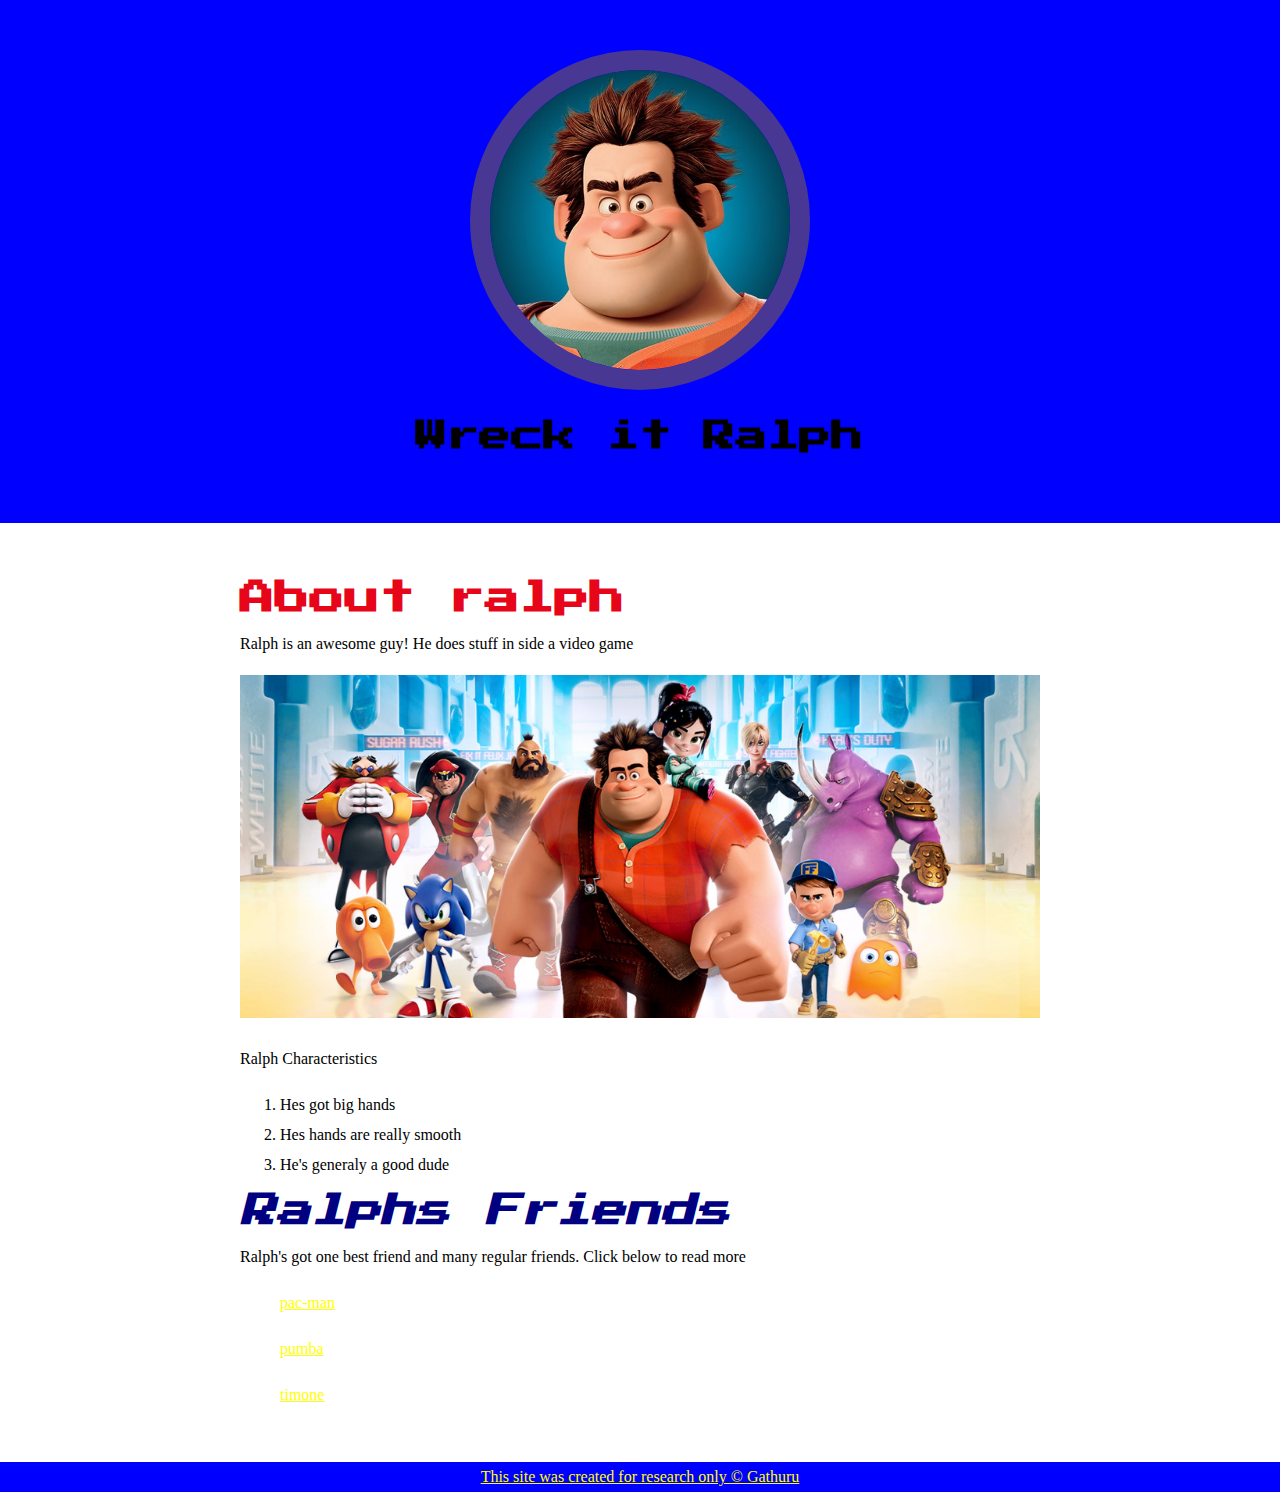
<file: index.html>
<!DOCTYPE html>
<html>
<head>
	<meta charset="utf-8">
	<meta name="viewport" content="width=device-width, initial-scale=1">
	<title>Wreck it ralph</title>
	<link rel="icon"  href="img/ralph2.jpeg">

	<!-- Google fonts import -->

	<link rel="preconnect" href="https://fonts.googleapis.com">
<link rel="preconnect" href="https://fonts.gstatic.com" crossorigin>
<link href="https://fonts.googleapis.com/css2?family=Press+Start+2P&display=swap" rel="stylesheet">

	<!-- Google fonts end -->

	<link rel="stylesheet" type="text/css" href="css/hero.css">
</head>

<body>
	<!-- start header element -->
	<header>

		<img src="img/ralph.jpeg">
		<h1>Wreck it Ralph</h1>

	</header>
	<!-- end header element -->

	<!-- main element -->
	<main>
		<h2> About ralph</h2>
		<p>Ralph is an awesome guy! He does stuff in side a video game</p>
		<img src="img/ralph2.jpeg">

		<!-- Characteristics -->
		<p> Ralph Characteristics</p>
		<ol>
			<li>Hes got big hands</li>
			<li>Hes hands are really smooth</li>
			<li>He's generaly a good dude</li>
		</ol>

		<!-- Friends -->
		<h2 class="caption">Ralphs Friends</h2>
		<p>Ralph's got one best friend and many regular friends. Click below to read more</p>

		<ul><a target="_blank" href="https://en.wikipedia.org/wiki/Pac-Man">pac-man</ul>
		<ul><a target="_blank" href="https://en.wikipedia.org/wiki/List_of_video_games_considered_the_best">pumba</ul>
		<ul><a target="_blank" href="https://en.wikipedia.org/wiki/Video_game#Platform">timone</ul>


	</main>
	<!-- footer -->
	<footer>
		<p>This site was created for research only &copy; <a href="www.zenavenue.one">Gathuru</p>
	</footer>
</body>
</html>
</file>
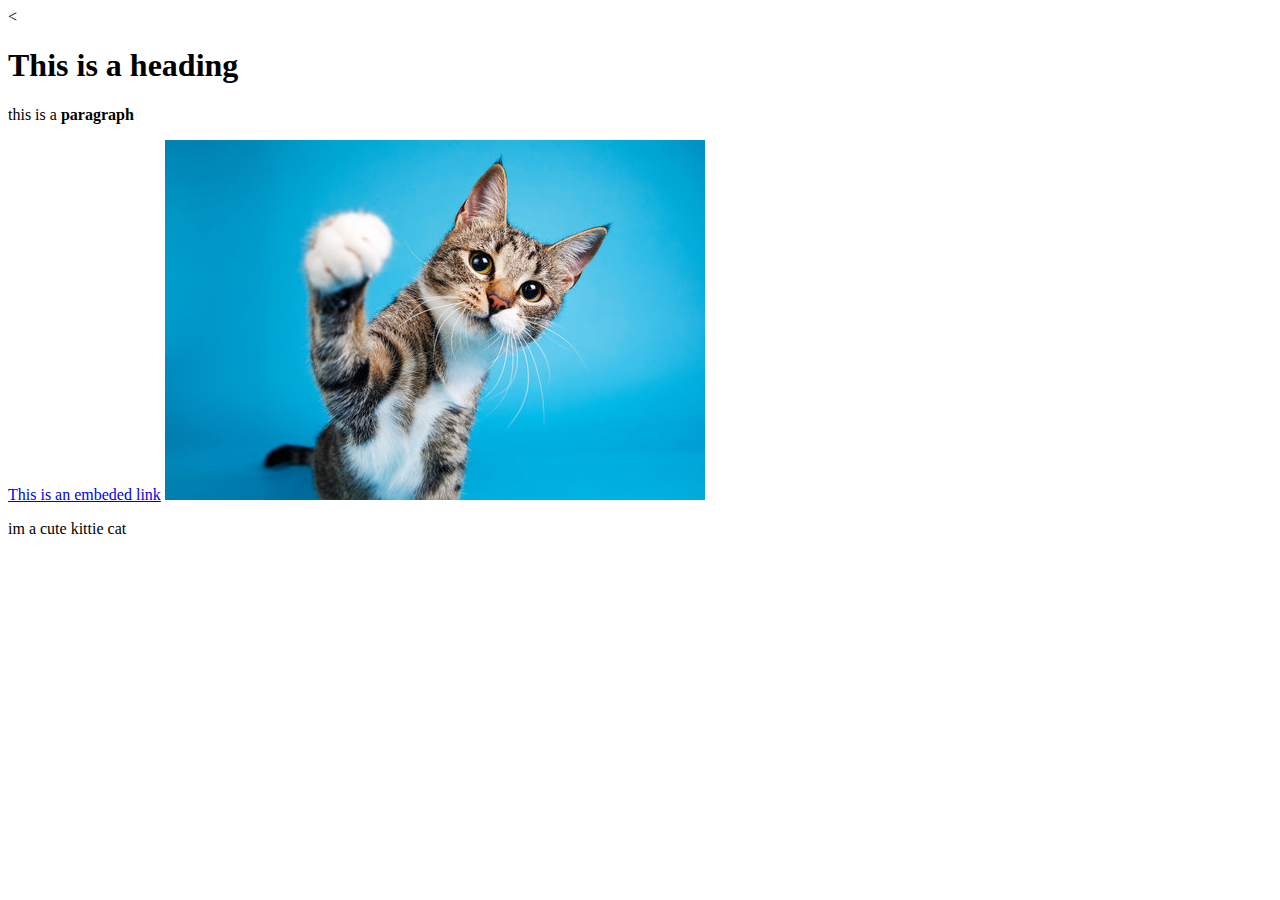
<file: project1.html>
<<!DOCTYPE html>
<html>
<head>
	<meta charset="utf-8">
	<meta name="viewport" content="width=device-width, initial-scale=1">
	<title>Project 1</title>
</head>
<body>
	<h1>This is a heading</h1>
	<p>this is a <b>paragraph</b></p>
	<a href="http://google.com">This is an embeded link</a>
	<img src="img/cat.jpeg">
	<p>im a cute kittie cat</p>
</body>
</html>
</file>
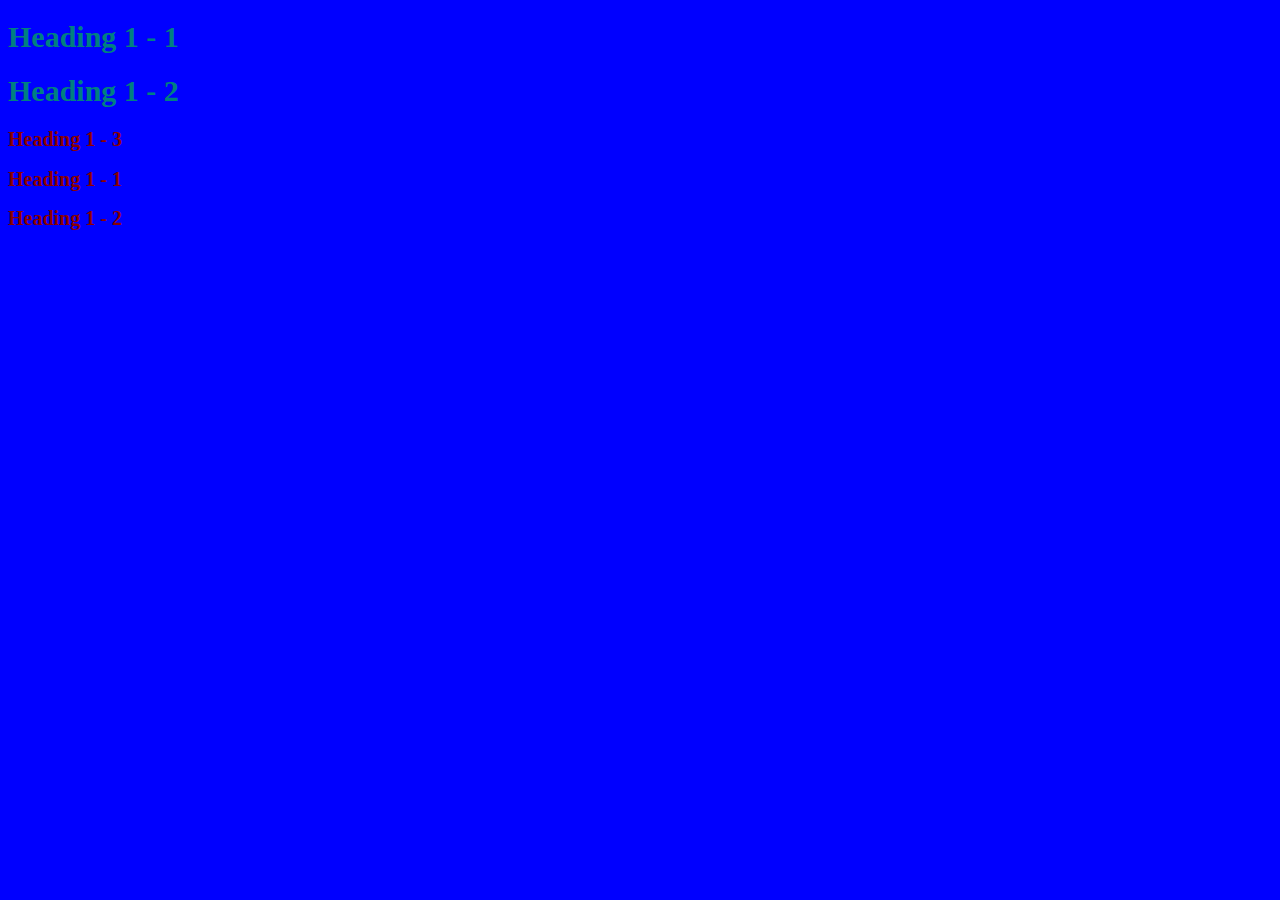
<file: style-test.html>
<!DOCTYPE html>
<html>
<head>
	<meta charset="utf-8">
	<meta name="viewport" content="width=device-width, initial-scale=1">
	<title>Style test</title>
	<link rel="stylesheet" type="text/css" href="css/style.css">
</head>
<body>

<h1>Heading 1 - 1</h1>
<h1>Heading 1 - 2</h1>
<h2>Heading 1 - 3</h1>
<h2>Heading 1 - 1</h1>
<h2>Heading 1 - 2</h1>

</body>
</html>
</file>
<file: css/hero.css>
body{
	margin: 0;
	font-family: "helvetica","Ariel,sans-serif;"
	font-size: 20px;
	line-height: 30px;
}

header{
	background-color: blue;
	text-align: center;
	padding-top: 50px;
    padding-bottom: 50px;
}
header img{
	border-radius: 170px;
    width: 300px;
    border: 20px solid #483894;
    }

 h1,h2{
 	font-family: 'Press Start 2P', cursive;
 }
header h1{
	colour:white;

}

main{
	max-width: 800px;
	margin: 0 auto;
	padding: 20px	;

}
main img{
	max-width: 100%;
}
h2{
	font-size: 35px;
	color: #e70619;
	margin: 40px 0 10px;
}

a{ color: yellow;

}

a:hover{
	colour: green;
	background-colour: #483a94;
}

footer{
	background-color: blue;
	text-align: center;
	color: white;
}

footer a{
	colour:white;
}

footer a:hover{
	opacity:  .5;
	background-color: transparent;
}

h2.caption{
	color: navy;
	font-style: italic;
	margin-top: 0;
}
</file>
<file: css/style.css>
body{
	background-color: blue;
}
h1{
	font-size: 30px;
	color: teal;
}

h2{
	color: darkred;
	font-size: 20px;
}
</file>
